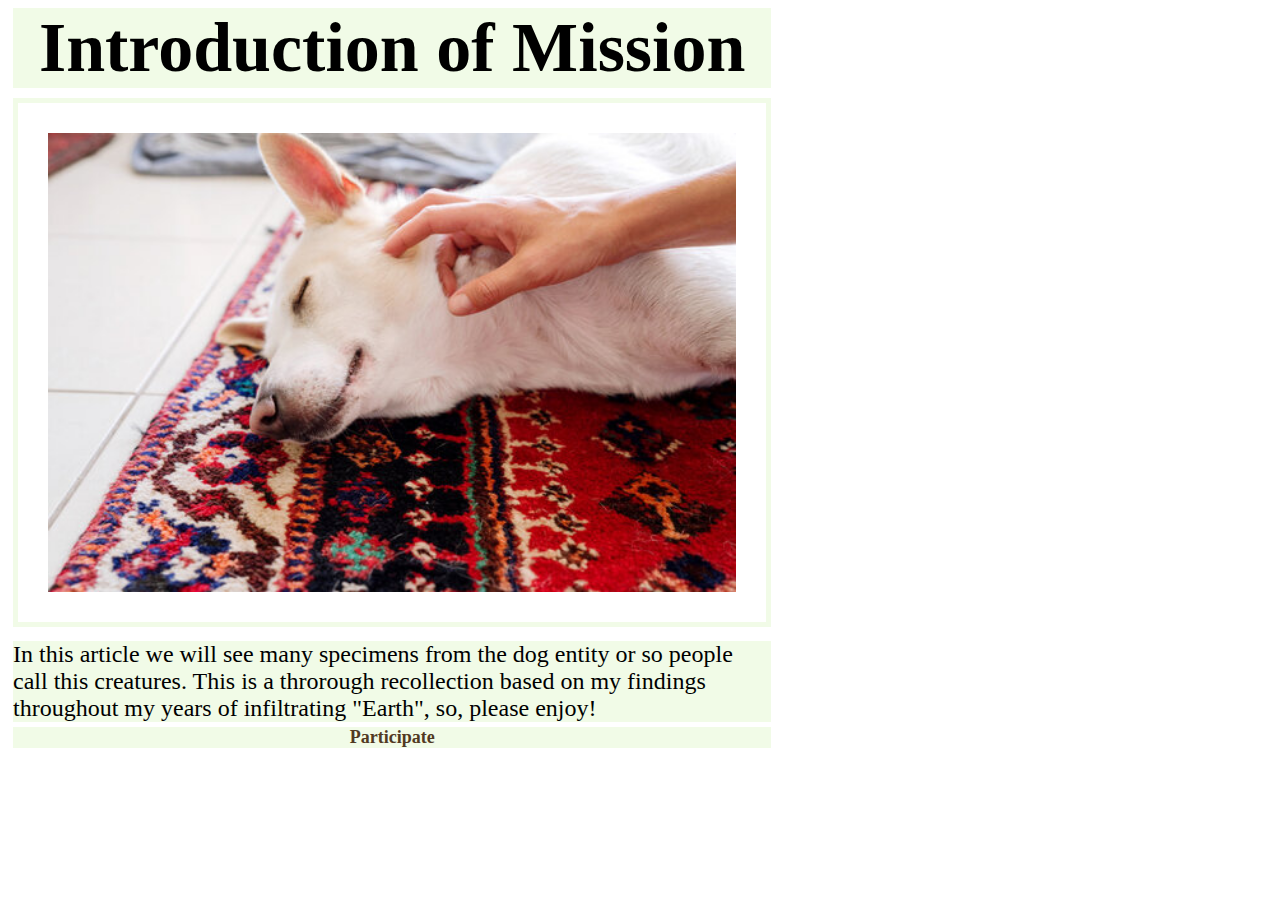
<file: index.html>
<!DOCTYPE html>
<html lang="en">
<head>
    <meta charset="UTF-8">
    <meta name="viewport" content="width=device-width, initial-scale=1.0">
    <title>Doggy!!!!!!!</title>
    <link rel="stylesheet" href="./css/style.css">
    <style>
     h2,  p, a{
        background-color: rgb(241, 251, 231);
    }
    img{
        border: 5px solid rgb(241, 251, 231);
    }
     a{
        
        color:rgb(81, 57, 34);
    }
    a:hover  {
        background-color: rgb(193, 201, 185);

    }
    </style>
</head>
<body>
    <div>
        <h2>Introduction of Mission</h2>
        <img src="./images/indexdog.jpg" alt="white fluffy big dog laying on ground, whilst human hand pesters it drowsiness" width="275" height="183">
        <p>In this article we will see many specimens from the dog entity or so people call this creatures.
            This is a throrough recollection based on my findings throughout my years of infiltrating "Earth", so,
            please enjoy!
        </p>
        <a href="./pages/page1.html"> Participate</a>
        
        
    </div>
</body>
</html>
</file>
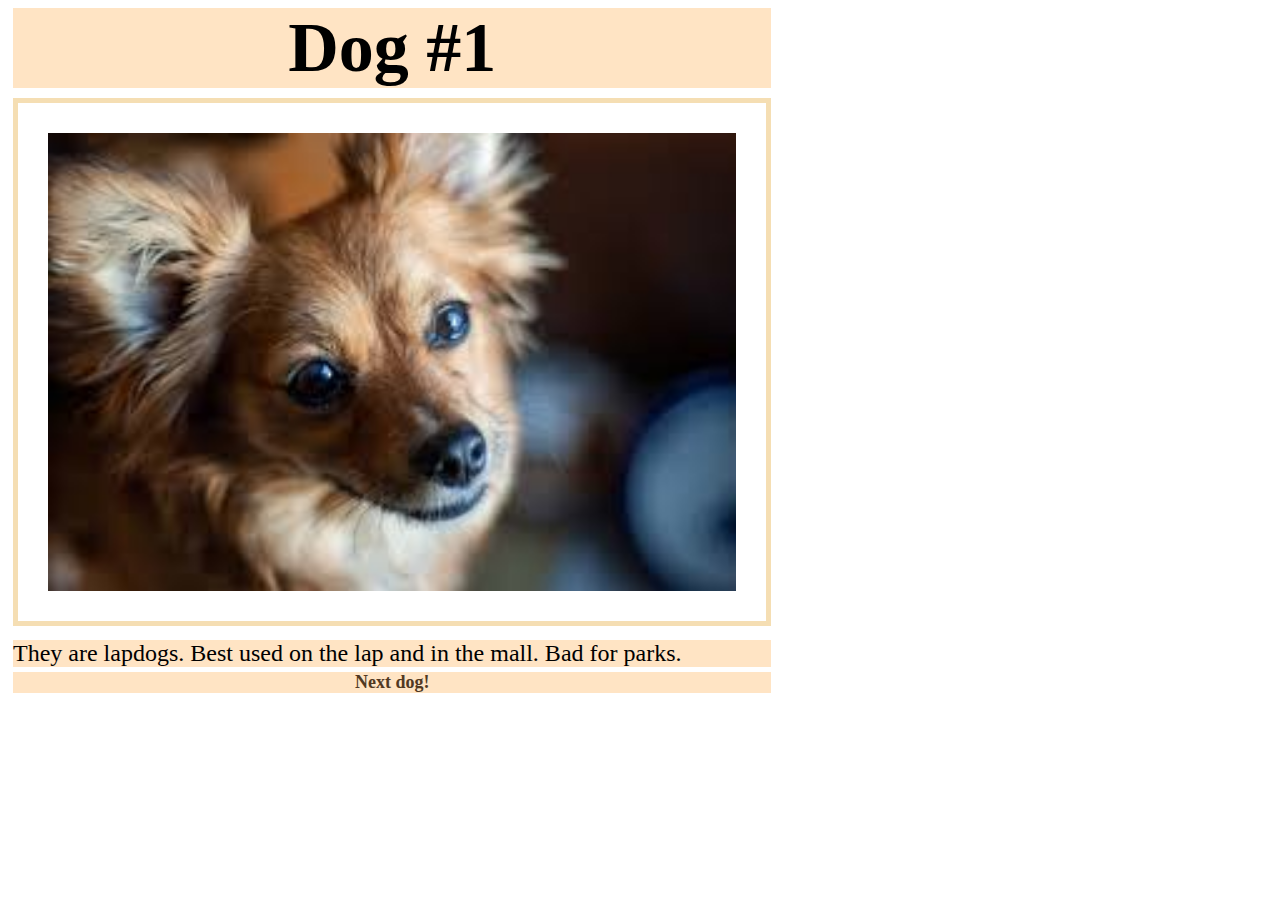
<file: pages/page1.html>
<!DOCTYPE html>
<html lang="en">
<head>
    <meta charset="UTF-8">
    <meta name="viewport" content="width=device-width, initial-scale=1.0">
    <title>Doggy!!!!!!!</title>
    <link rel="stylesheet" href="../css/style.css">
    <style>
     h2,  p, a{
        background-color: bisque;
    }
    img{
        border: 5px solid wheat;
    }
     a{
        
        color:rgb(81, 57, 34);
    }
    a:hover  {
        background-color: rgb(189, 174, 156);

    }
    </style>
</head>
<body>
    <div>
        <h2>Dog #1</h2>
        <img src="../images/dog1.jpeg" alt="brown big eared big eyes small dog" width="275" height="183">
        <p>They are lapdogs. Best used on the lap and in the mall. Bad for parks.</p>
        <a href="./page2.html"> Next dog!</a>
        
        
    </div>
</body>
</html>
</file>
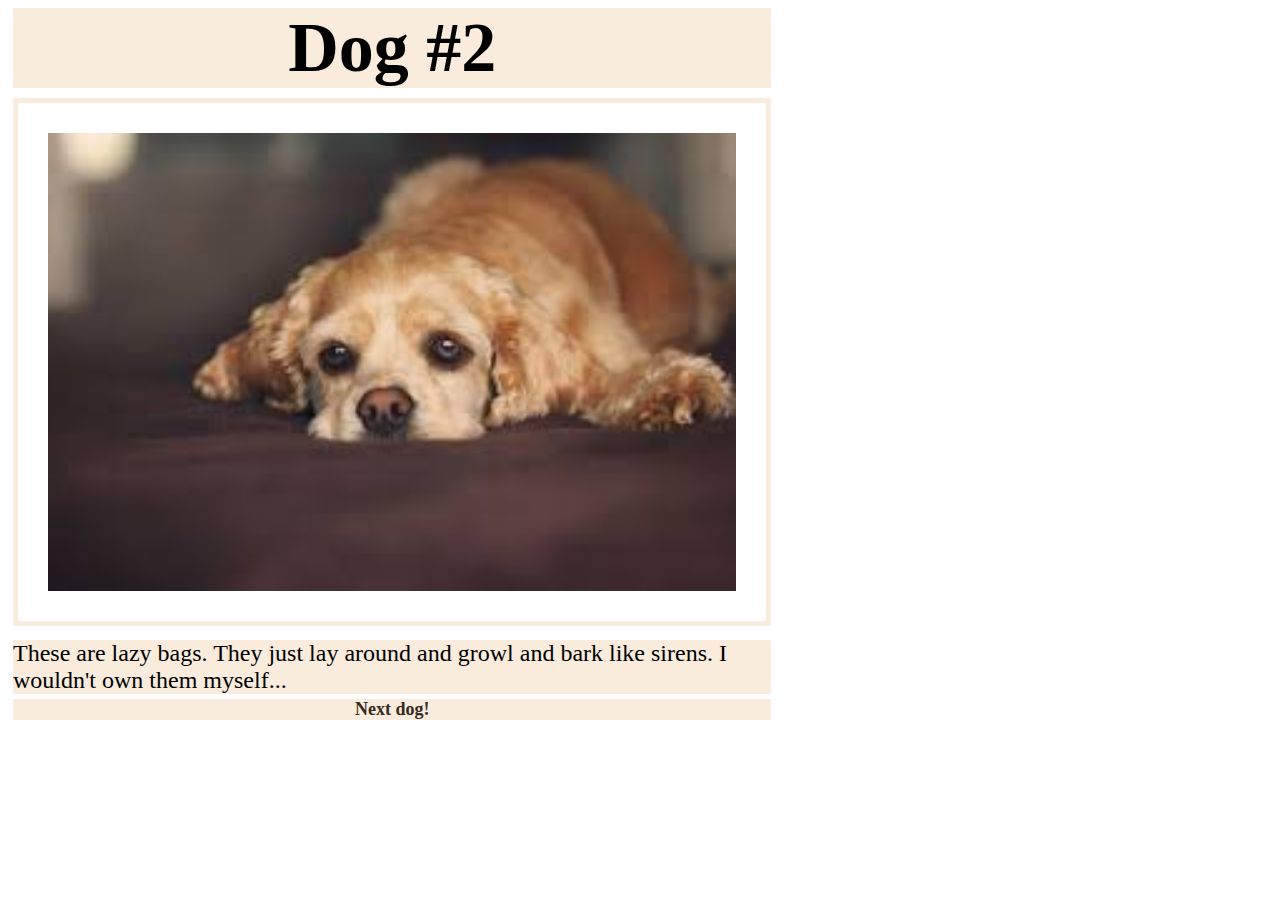
<file: pages/page2.html>
<!DOCTYPE html>
<html lang="en">
<head>
    <meta charset="UTF-8">
    <meta name="viewport" content="width=device-width, initial-scale=1.0">
    <title>Doggy!!!!!!!</title>
    <link rel="stylesheet" href="../css/style.css">
    <style>
        h2,  p,a{
            background-color: rgb(249, 236, 220);
        }
        img{
            border: 5px solid rgb(249, 236, 220);
        }
        a{
            color:rgb(54, 43, 33);
        }
        a:hover  {
            background-color: rgb(195, 185, 173);

        }
    </style>
</head>
<body>
    <div >
        <h2>Dog #2</h2>
        <img src="../images/dog2.jpeg" alt="light brown big eared big eyes small dog" width="275" height="183">
        <p>These are lazy bags. They just lay around and growl and bark like sirens. I wouldn't own them myself...</p>
        <a href="./page3.html"> Next dog!</a>
        
        
    </div>
</body>
</html>
</file>
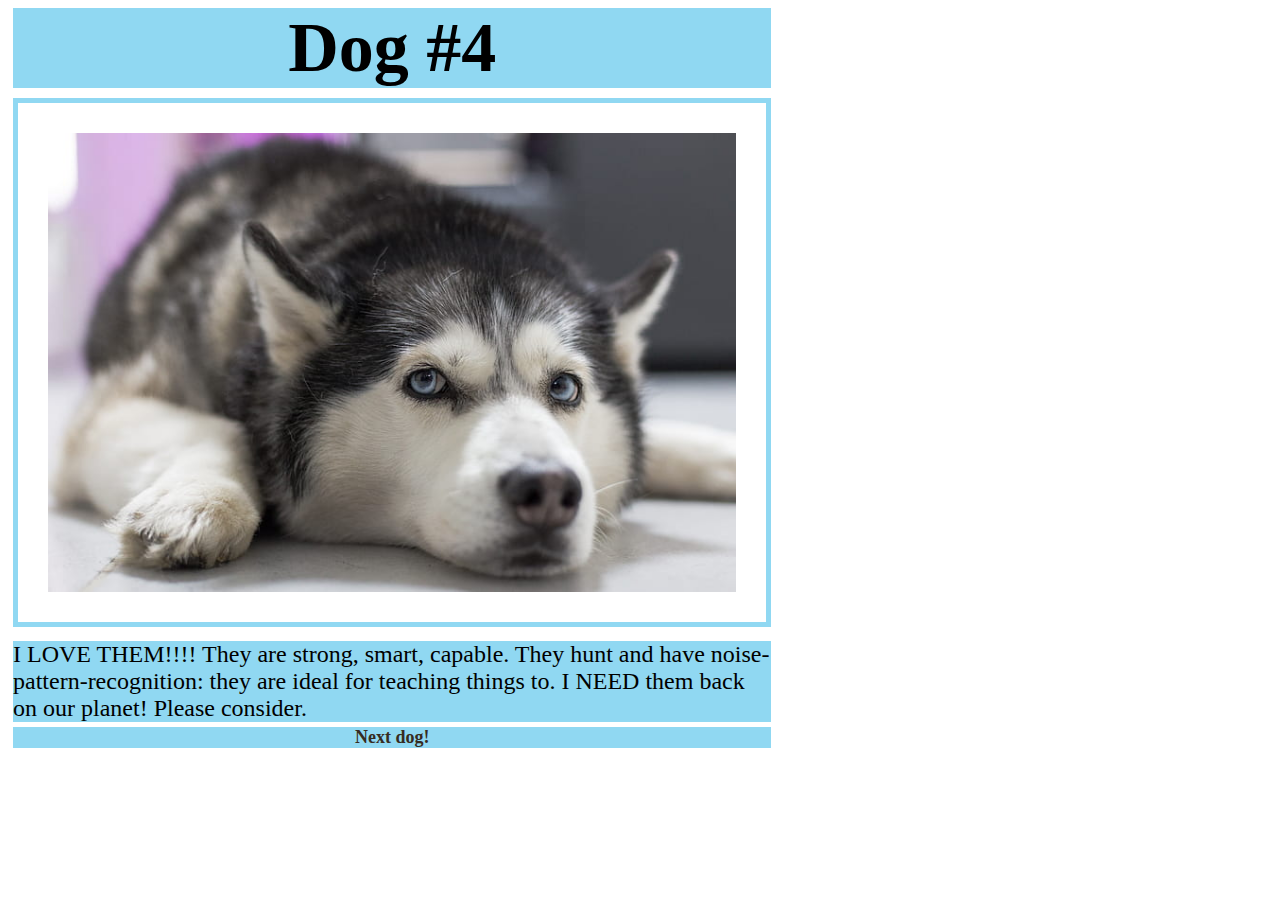
<file: pages/page3.html>
<!DOCTYPE html>
<html lang="en">
<head>
    <meta charset="UTF-8">
    <meta name="viewport" content="width=device-width, initial-scale=1.0">
    <title>Doggy!!!!!!!</title>
    <link rel="stylesheet" href="../css/style.css">
    <style>
        h2,  p,a{
            background-color: rgb(144, 216, 242);
        }
        img{
            border: 5px solid rgb(144, 216, 242);
        }
        a{
            color:rgb(54, 43, 33);
        }
        a:hover  {
            background-color: rgb(114, 201, 233);

        }
    </style>
</head>
<body>
    <div >
        <h2>Dog #4</h2>
        <img src="../images/dog3.jpg" alt="Dark and white fur. They call it Husky. They have big ears and are big themselves" width="728" height="485">
        <p>I LOVE THEM!!!! They are strong, smart, capable. They hunt and have noise-pattern-recognition: they are ideal for teaching things to. I NEED them back on our planet! Please consider.</p>
        <a href="./page4.html"> Next dog!</a>
        
        
    </div>
</body>
</html>
</file>
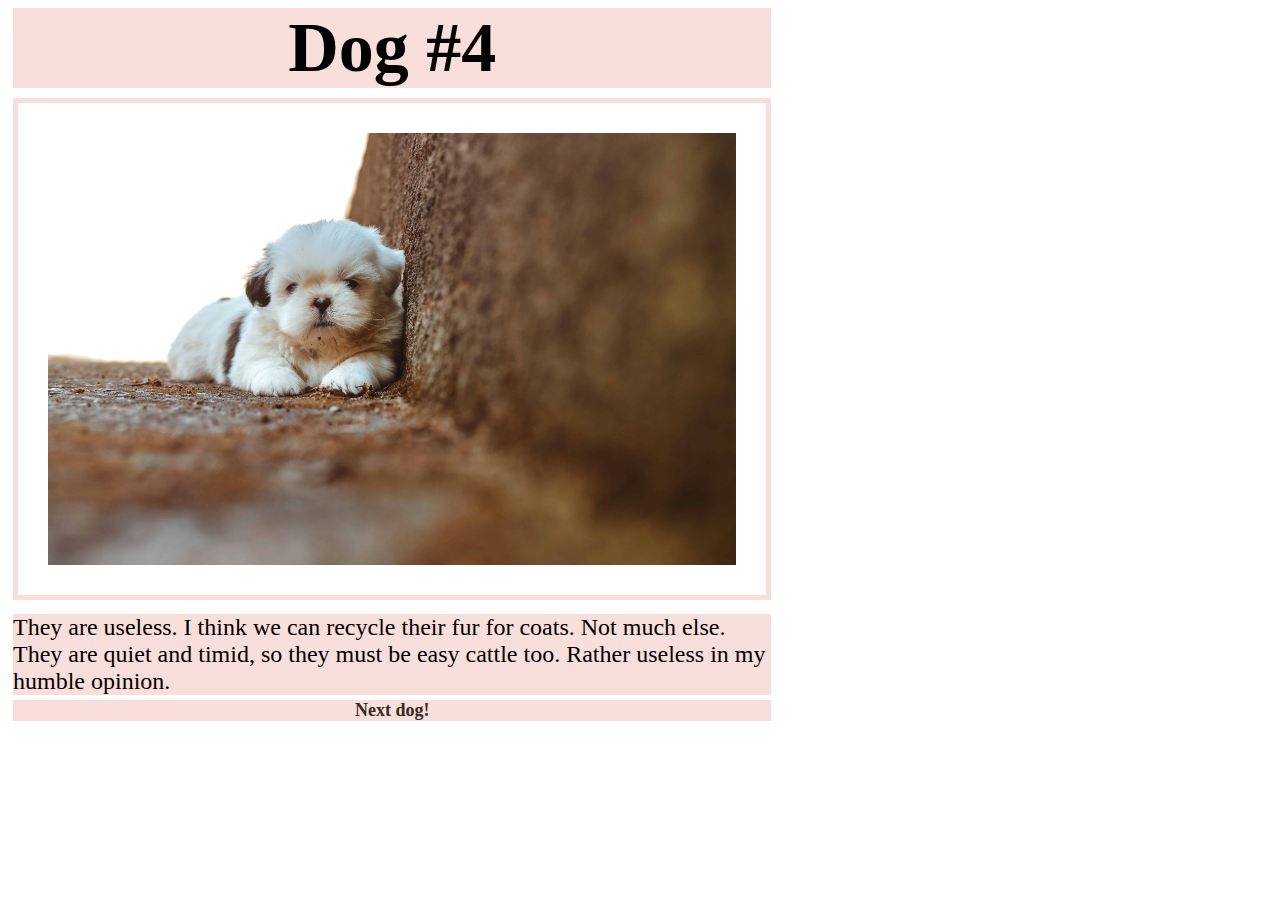
<file: pages/page4.html>
<!DOCTYPE html>
<html lang="en">
<head>
    <meta charset="UTF-8">
    <meta name="viewport" content="width=device-width, initial-scale=1.0">
    <title>Doggy!!!!!!!</title>
    <link rel="stylesheet" href="../css/style.css">
    <style>
        h2,  p,a{
            background-color: rgb(249, 223, 219);
        }
        img{
            border: 5px solid rgb(249, 223, 219);
        }
        a{
            color:rgb(54, 43, 33);
        }
        a:hover  {
            background-color: rgb(220, 196, 193);

        }
    </style>
</head>
<body>
    <div >
        <h2>Dog #4</h2>
        <img src="../images/dog4.jpg" alt="small white puppy with a small amount of brown spots." width="5432" height="3411">
        <p> They are useless. I think we can recycle their fur for coats. Not much else. They are quiet and timid, so they must be easy cattle too. Rather useless in my humble opinion.</p>
        <a href="./page5.html"> Next dog!</a>
        
        
    </div>
</body>
</html>
</file>
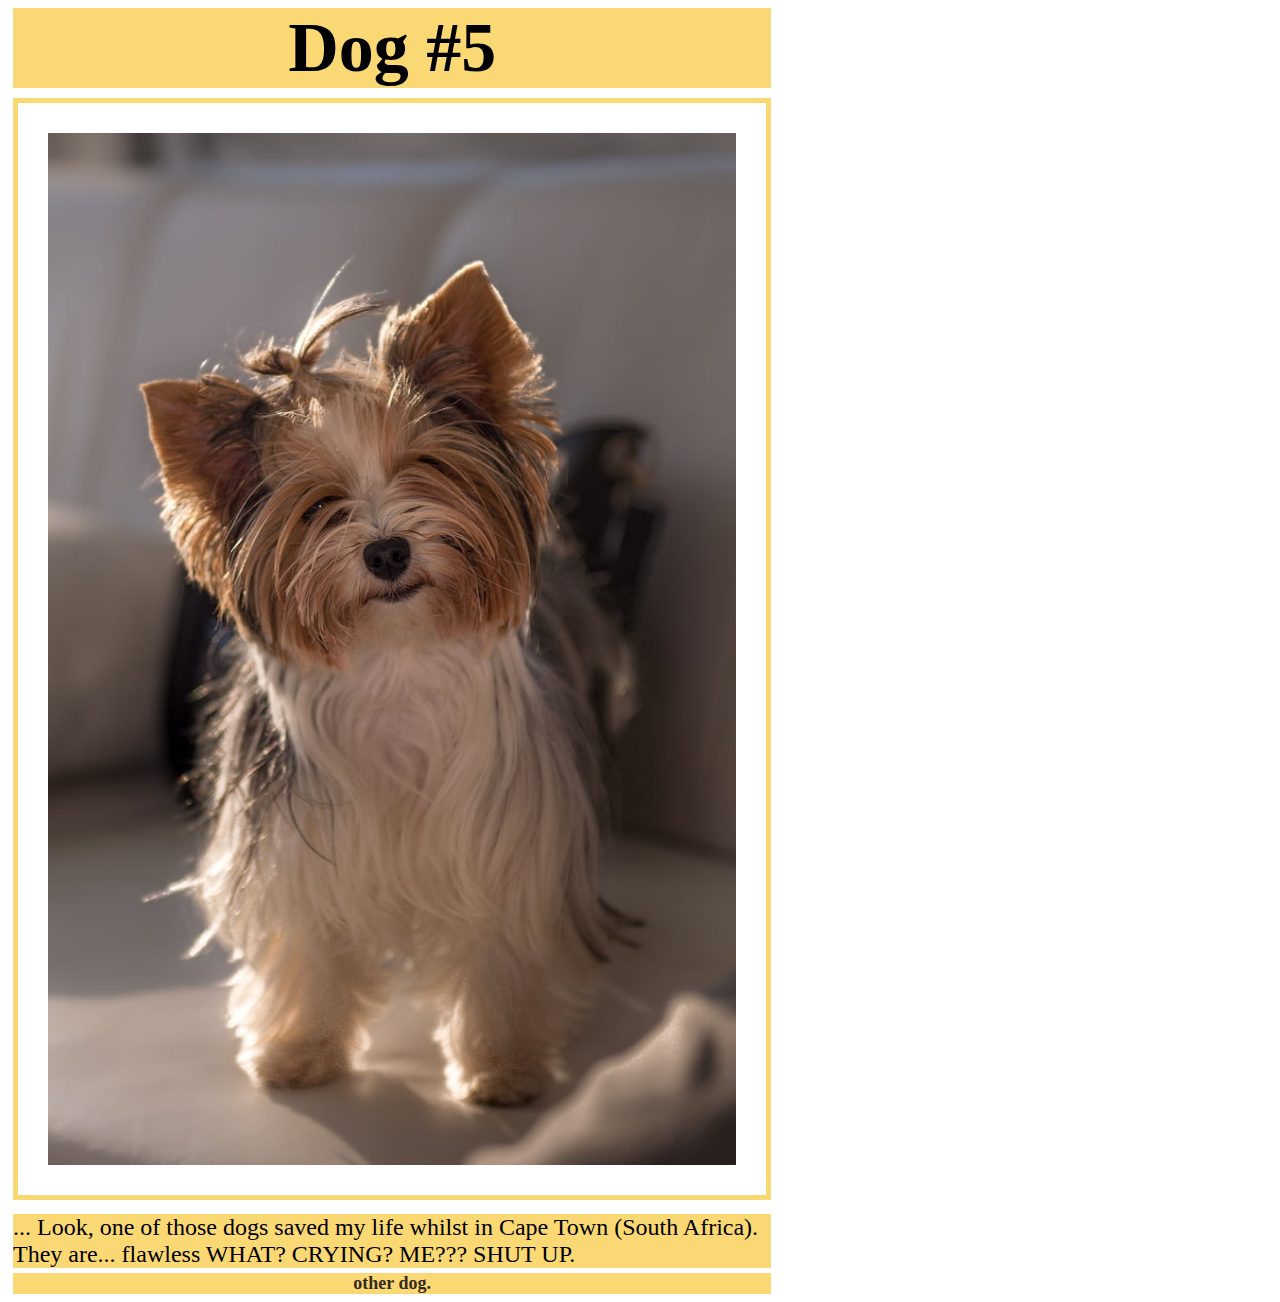
<file: pages/page5.html>
<!DOCTYPE html>
<html lang="en">
<head>
    <meta charset="UTF-8">
    <meta name="viewport" content="width=device-width, initial-scale=1.0">
    <title>Doggy!!!!!!!</title>
    <link rel="stylesheet" href="../css/style.css">
    <style>
        h2,  p,a{
            background-color: rgb(250, 217, 117);
        }
        img{
            border: 5px solid rgb(250, 217, 117);
        }
        a{
            color:rgb(54, 43, 33);
        }
        a:hover  {
            background-color: rgb(222, 192, 100);
        }
    </style>
</head>
<body>
    <div >
        <h2>Dog #5</h2>
        <img src="../images/dog5.jpg" alt="Dog with long hair of many colors among brown, light brown, white, gray, you get it." width="728" height="1091">
        <p> ...
            Look, one of those dogs saved my life whilst in Cape Town (South Africa). They are... flawless
            WHAT? CRYING? ME??? SHUT UP.
        </p>
        <a href="./page6.html"> other dog.</a>
        
        
    </div>
</body>
</html>
</file>
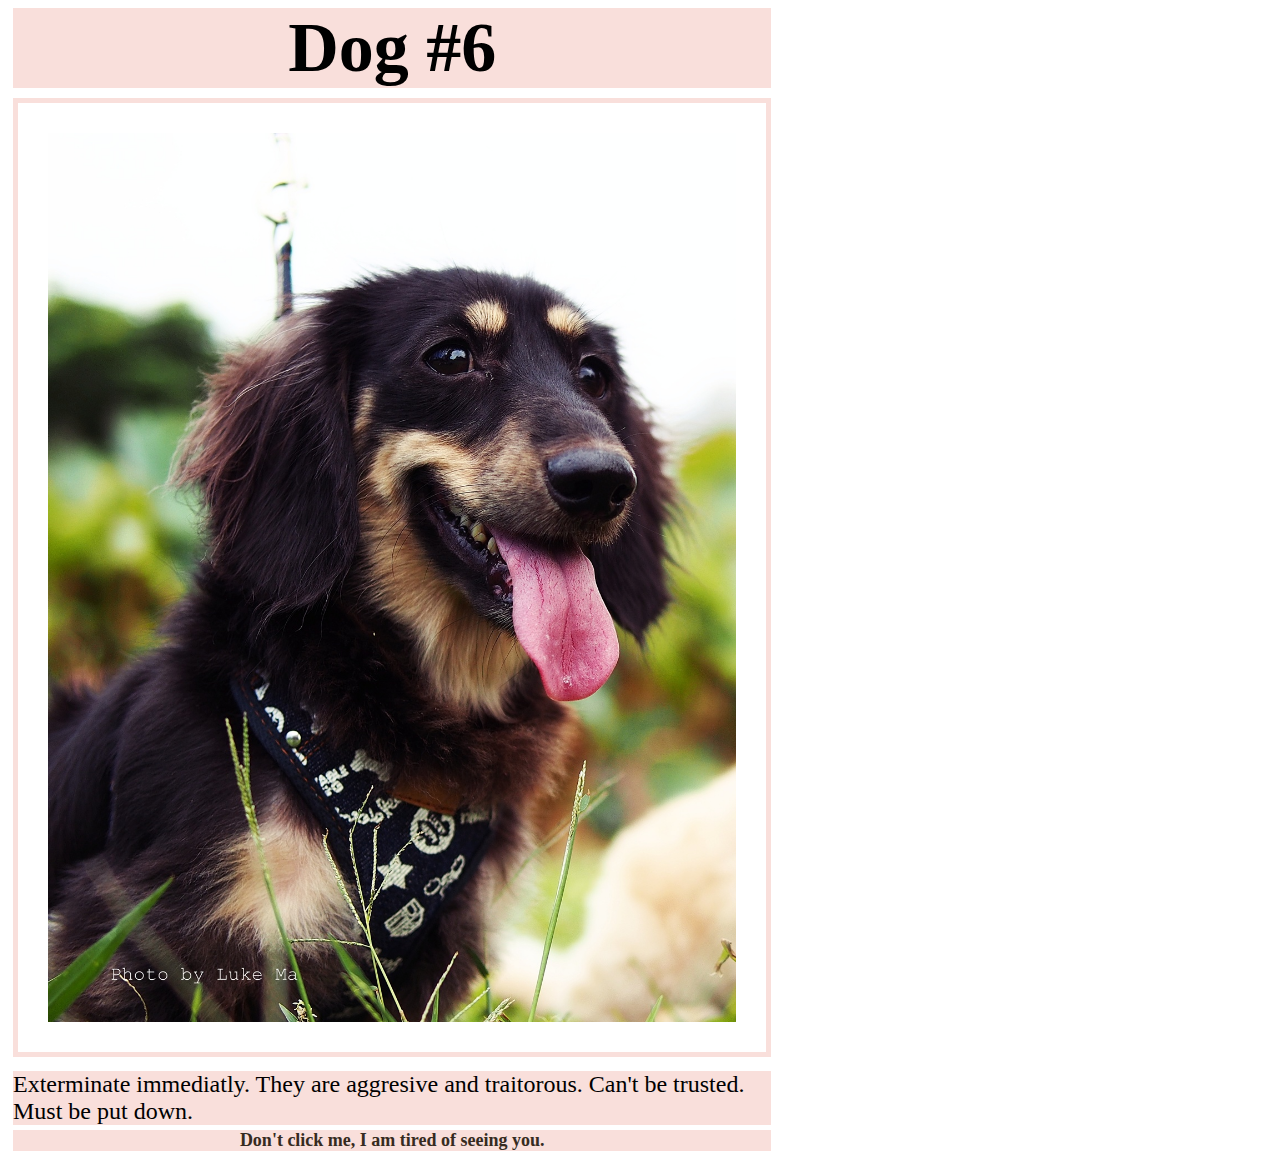
<file: pages/page6.html>
<!DOCTYPE html>
<html lang="en">
<head>
    <meta charset="UTF-8">
    <meta name="viewport" content="width=device-width, initial-scale=1.0">
    <title>Doggy!!!!!!!</title>
    <link rel="stylesheet" href="../css/style.css">
    <style>
        h2,  p,a{
            background-color: rgb(249, 223, 219);
        }
        img{
            border: 5px solid rgb(249, 223, 219);
        }
        a{
            color:rgb(54, 43, 33);
        }
        a:hover  {
            background-color: rgb(220, 196, 193);

        }
    </style>
</head>
<body>
    <div >
        <h2>Dog #6</h2>
        <img src="../images/dog6.jpg" alt="Creature of HELL. Black and dark brown spots of LIAR BASTARD RAAAAAH width="5432" height="3411">
        <p> Exterminate immediatly. They are aggresive and traitorous. Can't be trusted. Must be put down.</p>
        <a href="../index.html"> Don't click me, I am tired of seeing you.</a>
        
        
    </div>
</body>
</html>
</file>
<file: css/style.css>
img,h2,p,a{
    box-sizing: border-box;
    margin: 5px;
    height: auto;
    width: 60%;
    align-content: center;
    
}
img {
    
    
    padding: 30px;
    
    
    
    
}

h2{
    text-align: center;
    font-size: 70px;
    font-weight: bold;
    
    }
p{

    font-size: 24px;
    

    border:0px;
}

a{  
    display: block;
    border:0px;
    
    font-size: 18px;
    font-weight: bold;
    
    text-decoration: none;
    
    text-align: center;
    

}
</file>
